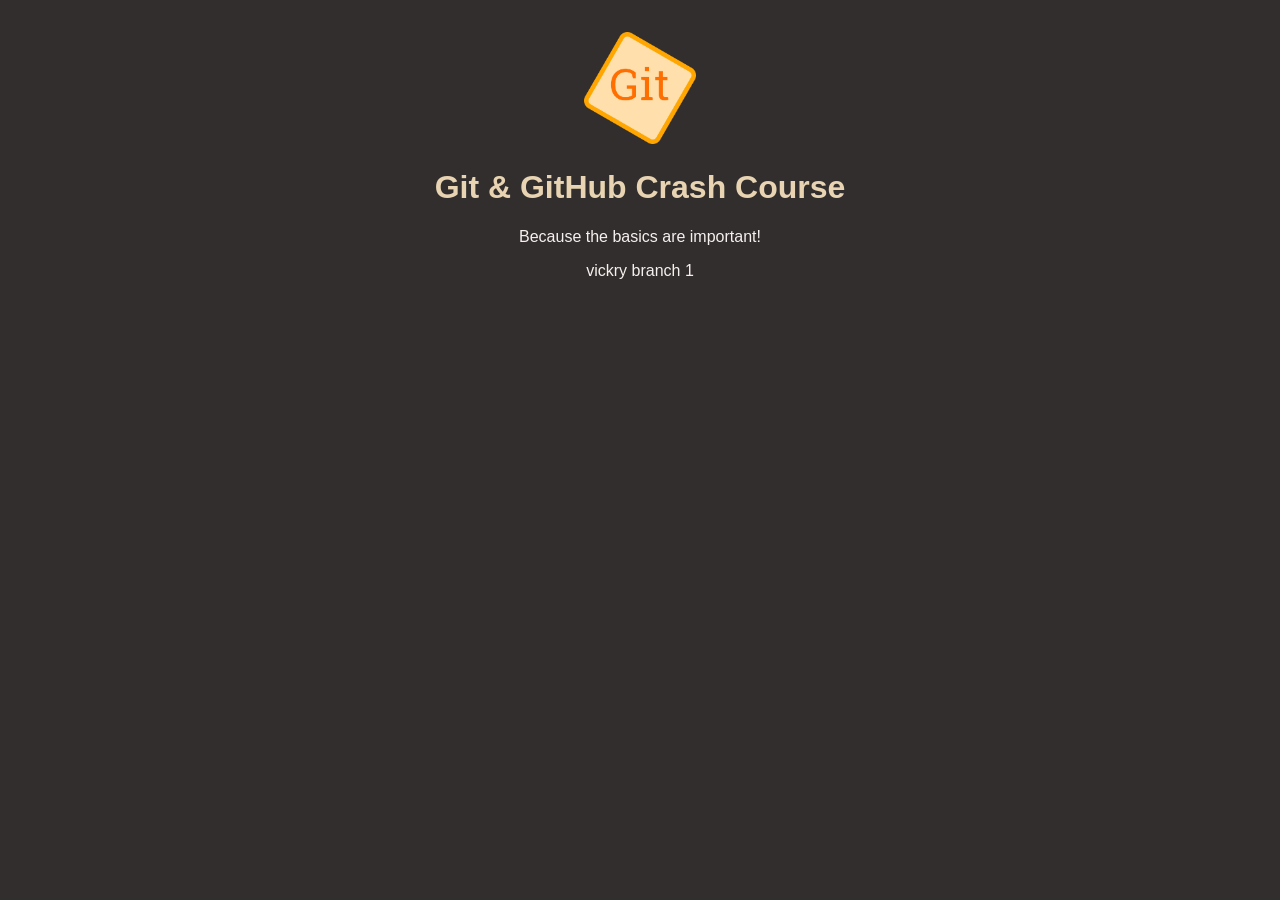
<file: index.html>
<!DOCTYPE html>
<html lang="en">
  <head>
    <meta charset="UTF-8" />
    <meta http-equiv="X-UA-Compatible" content="IE=edge" />
    <meta name="viewport" content="width=device-width, initial-scale=1.0" />
    <title>Git & GitHub Crash Course</title>
    <link rel="stylesheet" href="style.css" />
  </head>
  <body>
    <img id="logo" src="logo.png" alt="A logo that contains the word 'Git'" />
    <h1>Git & GitHub Crash Course</h1>
    <section>
      <p>Because the basics are important!</p>
      <p>vickry branch 1</p>
    </section>
    
  </body>
</html>
</file>
<file: style.css>
html {
    font-family: sans-serif;
  }
  
  body {
    margin: 0;
    text-align: center;
    background-color: #322e2d;
    color: #f6f0ee;
  }
  
  #logo {
    width: 7rem;
    height: 7rem;
    object-fit: contain;
    margin-top: 2rem;
  }
  
  h1 {
    color: #e8d4b2;
  }
</file>
